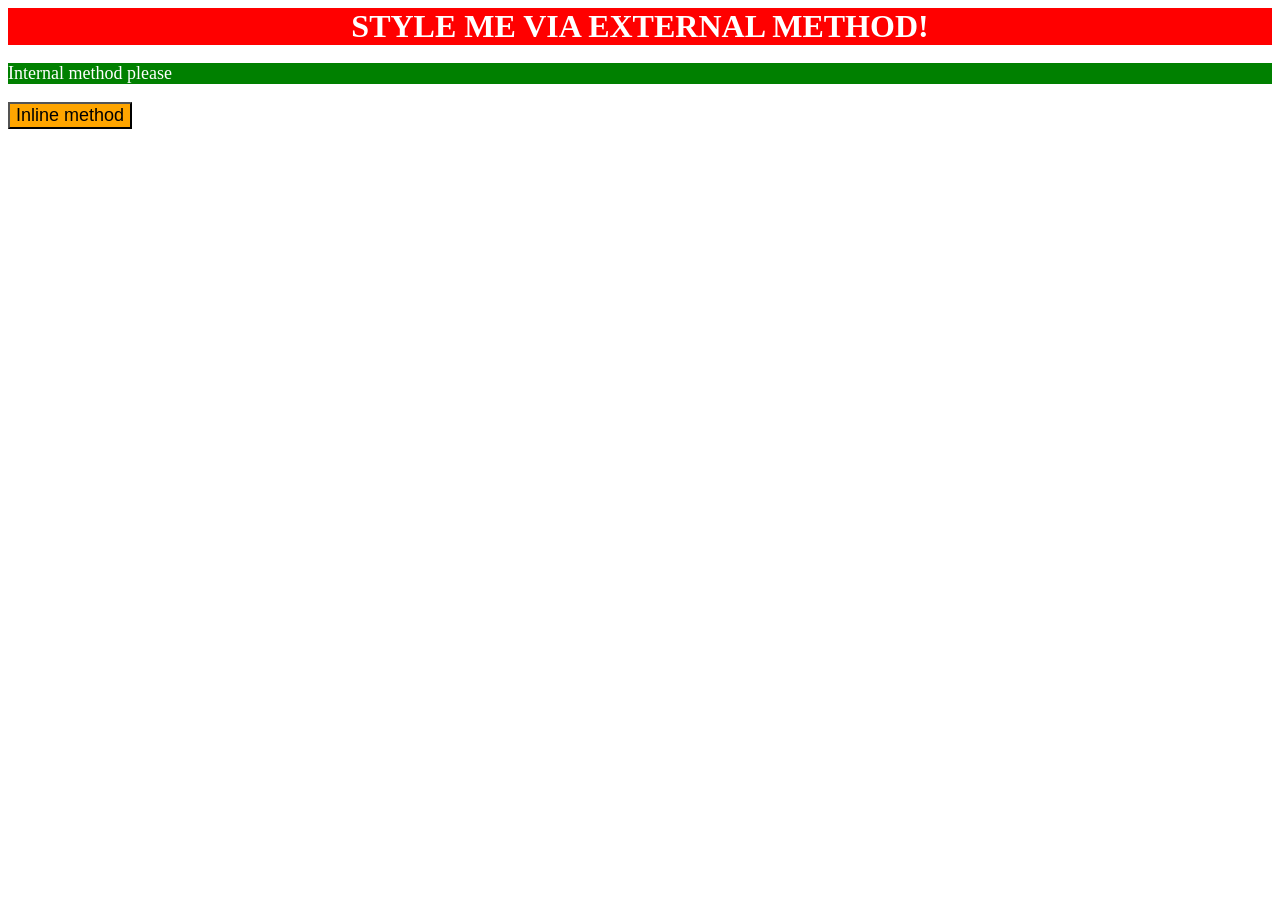
<file: index.html>
<!DOCTYPE html>
<html lang="en">
<head>
    <meta charset="UTF-8">
    <meta name="viewport" content="width=device-width, initial-scale=1.0">
    <title>Esercizio 1 CSS methods</title>
    <link rel="stylesheet" href="style.css">
    <style>
        p {
            color: white;
            background-color: green;
            font-size: 18px;
        }
    </style>
</head>

<body>
    <div>STYLE ME VIA EXTERNAL METHOD!</div>

    <p>Internal method please</p>

    <button style="color: black; background-color: orange; font-size: 18px;">
        Inline method
    </button>

</body>
</html>
</file>
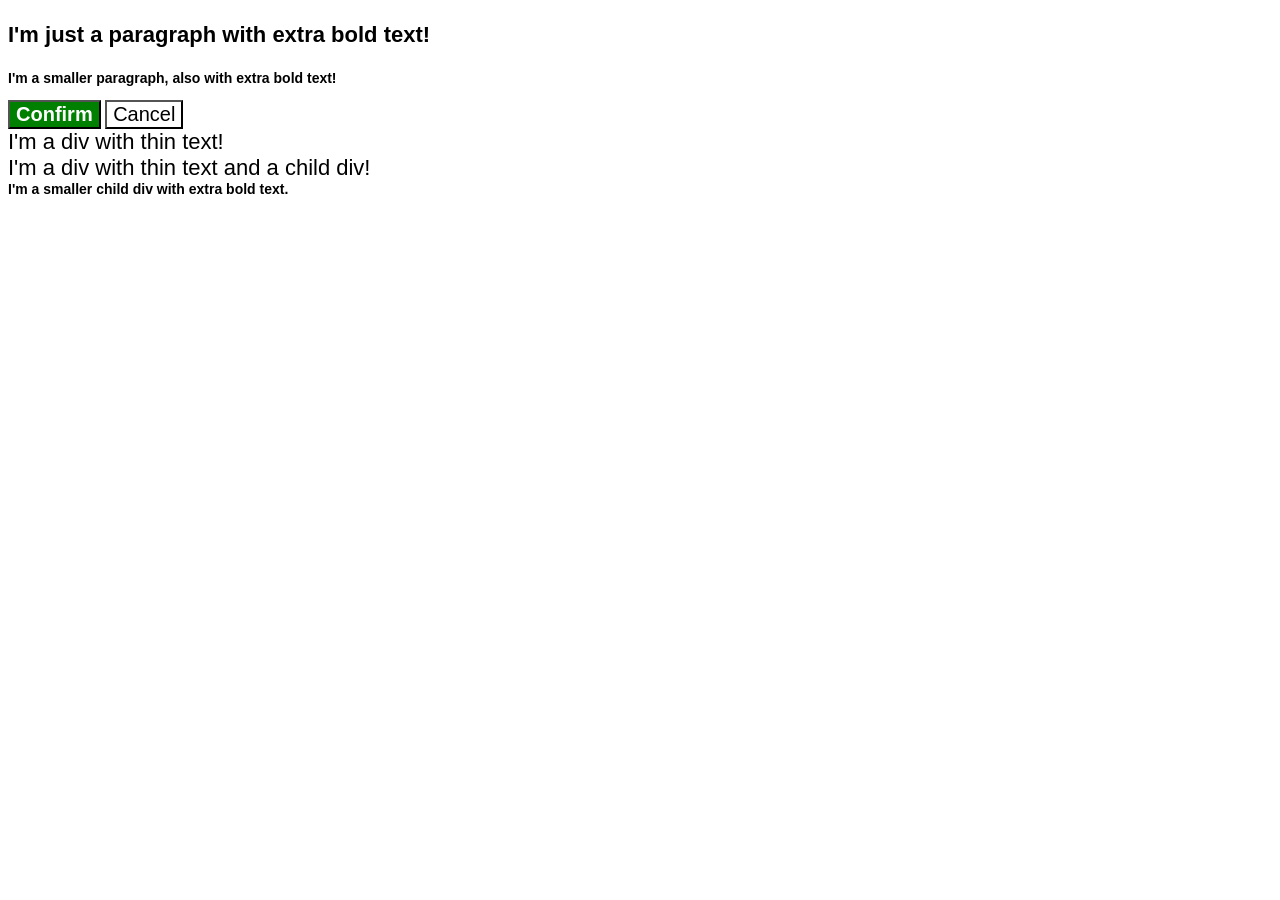
<file: foundations/cascade/01-cascade-fix/index.html>
<!DOCTYPE html>
<html lang="en">
  <head>
    <meta charset="UTF-8">
    <meta http-equiv="X-UA-Compatible" content="IE=edge">
    <meta name="viewport" content="width=device-width, initial-scale=1.0">
    <title>Fix the Cascade</title>
    <link rel="stylesheet" href="style.css">
  </head>
  
  <body>
    <p class="para">I'm just a paragraph with extra bold text!</p>
    <p class="para small-para">I'm a smaller paragraph, also with extra bold text!</p>

    <button id="confirm-button" class="button confirm">Confirm</button>
    <button id="cancel-button" class="button cancel">Cancel</button>

    <div class="text">I'm a div with thin text!</div>
    <div class="text">I'm a div with thin text and a child div!
      <div class="text child">I'm a smaller child div with extra bold text.</div>
    </div>
  </body>
</html>
</file>
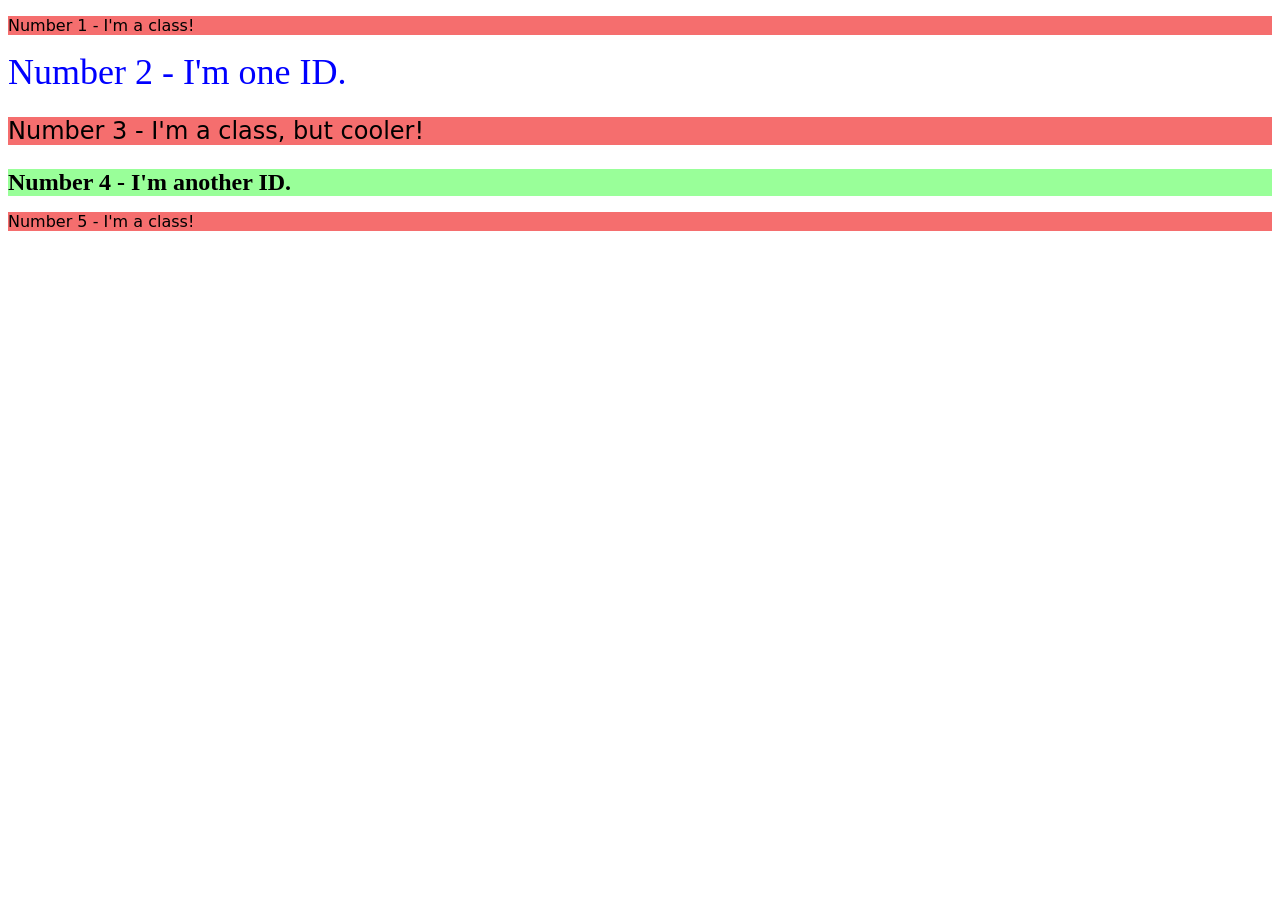
<file: foundations/intro-to-css/02-class-id-selectors/index.html>
<!DOCTYPE html>
<html lang="en">
  <head>
    <meta charset="UTF-8">
    <meta http-equiv="X-UA-Compatible" content="IE=edge">
    <meta name="viewport" content="width=device-width, initial-scale=1.0">
    <title>Class and ID Selectors</title>
    <link rel="stylesheet" href="style.css">
  </head>

  <body>
    <p class="simple">Number 1 - I'm a class!</p>
    <div id="unique-id">Number 2 - I'm one ID.</div>
    <p class="simple diff">Number 3 - I'm a class, but cooler!</p>
    <div id="second-id" class="diff">Number 4 - I'm another ID.</div>
    <p class="simple">Number 5 - I'm a class!</p>
  </body>
</html>
</file>
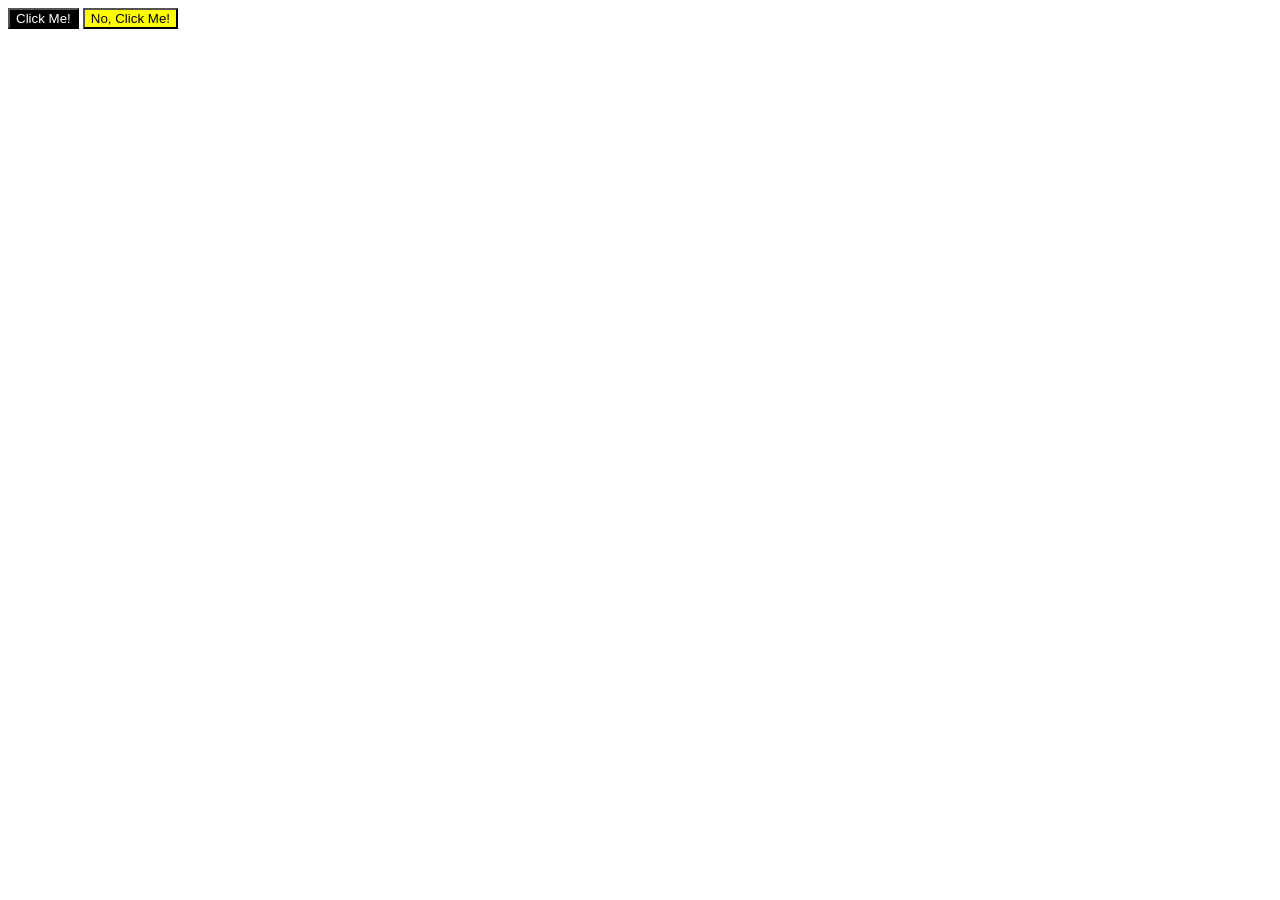
<file: foundations/intro-to-css/03-grouping-selectors/index.html>
<!DOCTYPE html>
<html lang="en">
  <head>
    <meta charset="UTF-8">
    <meta http-equiv="X-UA-Compatible" content="IE=edge">
    <meta name="viewport" content="width=device-width, initial-scale=1.0">
    <title>Grouping Selectors</title>
    <link rel="stylesheet" href="style.css">
  </head>
  <body>
    <button class="first">Click Me!</button>
    <button class="second">No, Click Me!</button>
  </body>
</html>
</file>
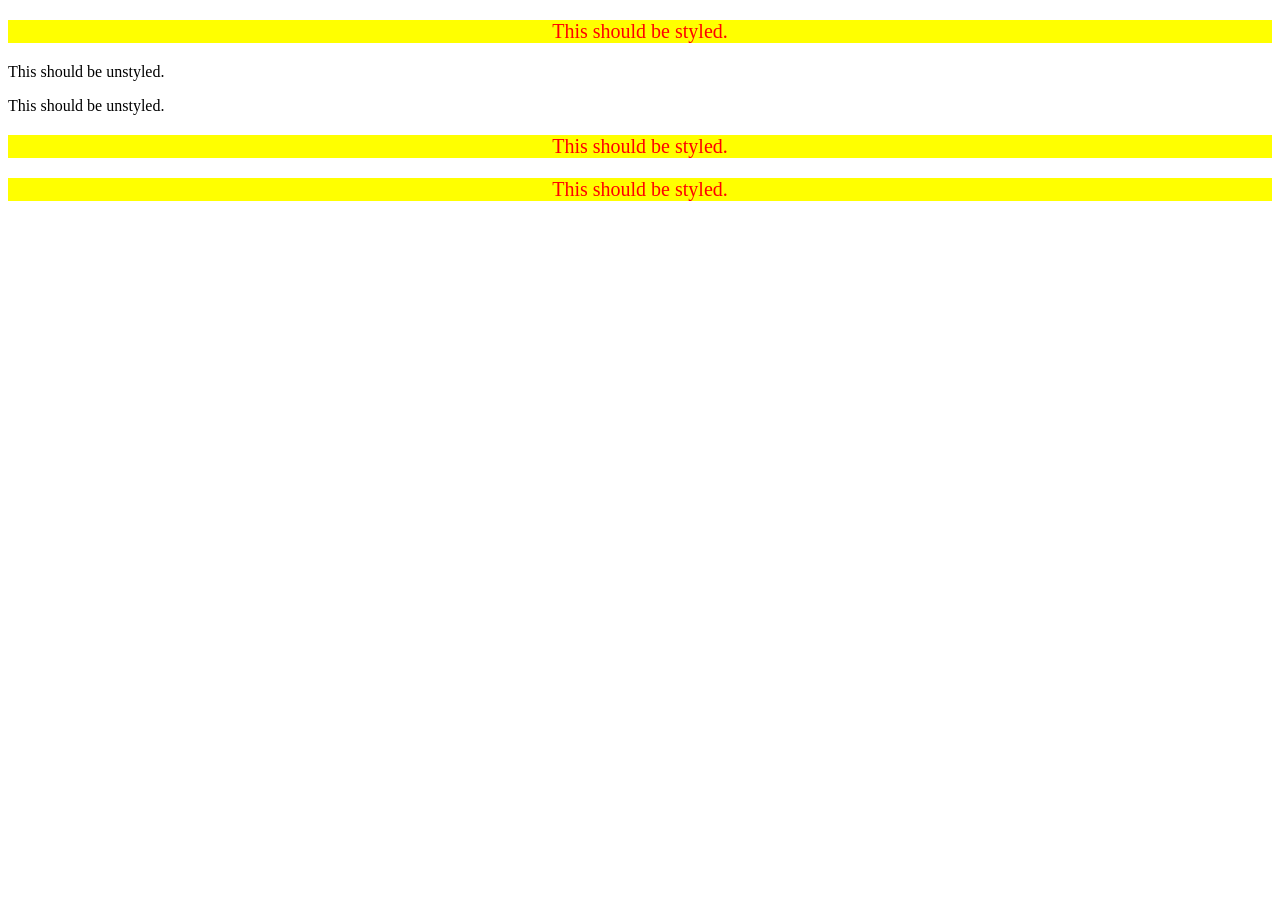
<file: foundations/intro-to-css/05-descendant-combinator/index.html>
<!DOCTYPE html>
<html lang="en">
  <head>
    <meta charset="UTF-8">
    <meta http-equiv="X-UA-Compatible" content="IE=edge">
    <meta name="viewport" content="width=device-width, initial-scale=1.0">
    <title>Descendant Combinator</title>
    <link rel="stylesheet" href="style.css">
  </head>
  
  <body>
    <div class="container">
      <p class="text">This should be styled.</p>
    </div>
    <p class="text">This should be unstyled.</p>
    <p class="text">This should be unstyled.</p>
    <div class="container">
      <p class="text">This should be styled.</p>
      <p class="text">This should be styled.</p>
    </div>
  </body>
</html>
</file>
<file: style.css>
div {
  color: white;
  background-color: red;
  text-align: center;
  font-size: 32px;
  font-weight: bold;
}
</file>
<file: foundations/cascade/01-cascade-fix/style.css>
body {
  font-family: Arial, Helvetica, sans-serif;
}

.para,
.small-para {
  color: hsl(0, 0%, 0%);
  font-weight: 800;
}

.para.small-para {
  font-size: 14px;
  font-weight: 800;
}

.para {
  font-size: 22px;
}

.button {
  background-color: rgb(255, 255, 255);
  color: rgb(0, 0, 0);
  font-size: 20px;
}

.confirm {
  background: green;
  color: white;
  font-weight: bold;
} 

.text.child {
  color: rgb(0, 0, 0);
  font-weight: 800;
  font-size: 14px;
}

div.text {
  color: rgb(0, 0, 0);
  font-size: 22px;
  font-weight: 100;
}
</file>
<file: foundations/intro-to-css/02-class-id-selectors/style.css>
/* Add CSS Styling */
.simple {
    background-color: #f56e6e;
    font-family: Verdana, DejaVu Sans, sans-serif;
}

#unique-id {
    color: rgb(0, 0, 255);
    font-size: 36px;
}

.diff {
    font-size: 24px;
}

#second-id {
    background-color: rgba(0, 255, 0, 0.4);
    font-weight: 800;
}
</file>
<file: foundations/intro-to-css/03-grouping-selectors/style.css>
/* Add CSS Styling */

.first {
    color: white;
    background-color: black;
}

.second {
    background-color: yellow;
}

.first
.second {
    font-size: 28px;
    font-family: Helvetica, 'Times New Roman', sans-serif; 
}
</file>
<file: foundations/intro-to-css/05-descendant-combinator/style.css>
/* Add CSS Styling */
.container .text {
    background-color: yellow;
    color: red;
    font-size: 20px;
    text-align: center;
}
</file>
